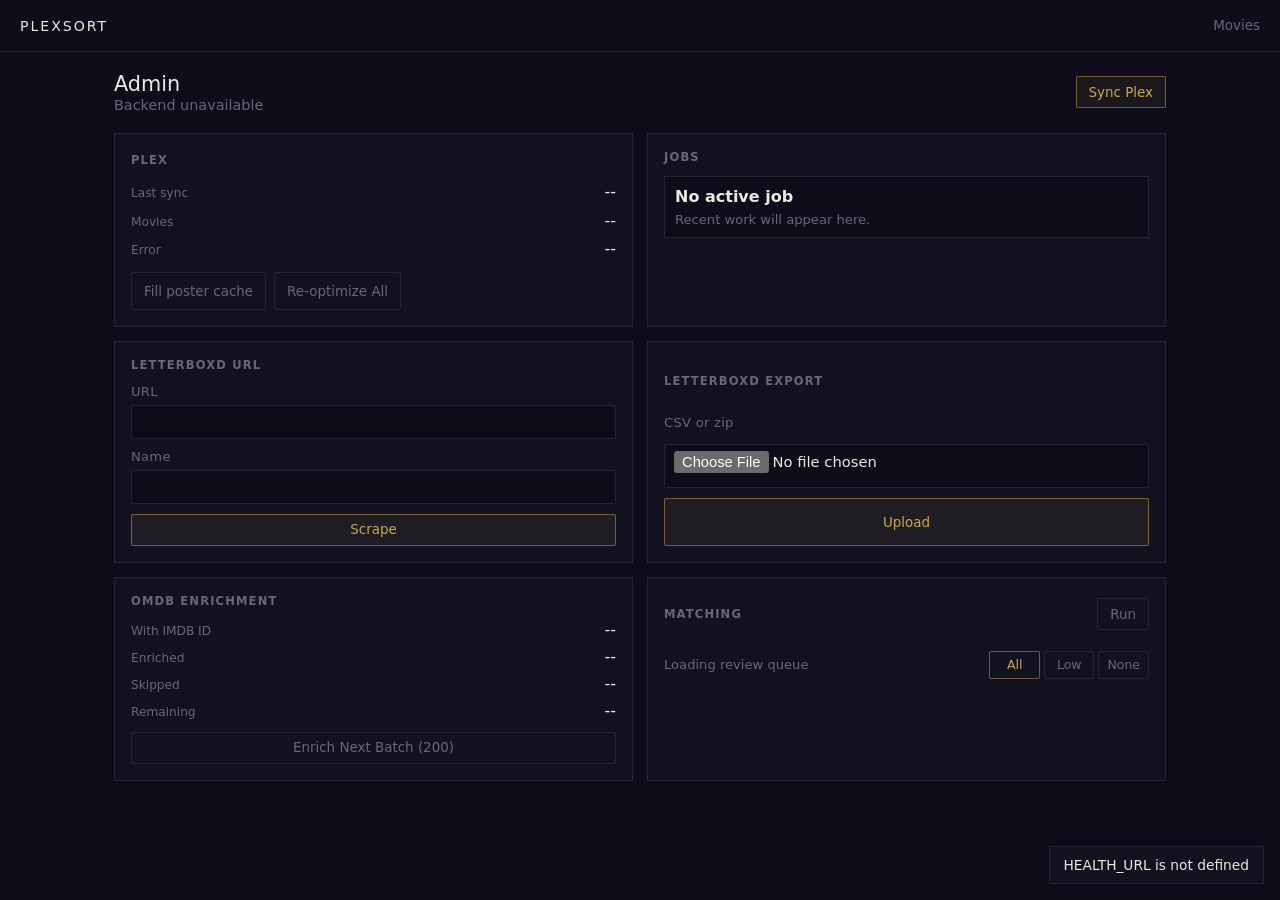
<file: frontend/admin.html>
<!doctype html>
<html lang="en">
  <head>
    <meta charset="utf-8" />
    <meta name="viewport" content="width=device-width, initial-scale=1" />
    <title>PlexSort Admin</title>
    <link rel="stylesheet" href="assets/style.css?v=12" />
  </head>
  <body data-view="admin">
    <header class="topbar">
      <a class="brand" href="/">
        <span class="brand-name">PlexSort</span>
      </a>
      <nav class="nav-actions" aria-label="Primary">
        <a href="/">Movies</a>
      </nav>
    </header>

    <main class="admin-shell">
      <section class="admin-header">
        <div>
          <h1>Admin</h1>
          <p id="adminStatus">Checking backend</p>
        </div>
        <button class="primary-button" id="syncPlexButton" type="button">Sync Plex</button>
      </section>

      <section class="admin-grid">
        <section class="tool-panel">
          <div class="panel-title">
            <h2>Plex</h2>
          </div>
          <dl class="status-list" id="syncStatus">
            <div><dt>Last sync</dt><dd>--</dd></div>
            <div><dt>Movies</dt><dd>--</dd></div>
            <div><dt>Error</dt><dd>--</dd></div>
          </dl>
          <div style="display:flex;gap:8px;flex-wrap:wrap">
            <button class="ghost-button" id="optimizePostersButton" type="button">Fill poster cache</button>
            <button class="ghost-button" id="reoptimizePostersButton" type="button">Re-optimize All</button>
          </div>
        </section>

        <section class="tool-panel">
          <div class="panel-title">
            <h2>Jobs</h2>
          </div>
          <div class="job-status" id="activeJob">
            <strong>No active job</strong>
            <span>Recent work will appear here.</span>
          </div>
          <div class="review-list" id="jobList"></div>
        </section>

        <section class="tool-panel">
          <div class="panel-title">
            <h2>Letterboxd URL</h2>
          </div>
          <form id="scrapeForm">
            <label>
              URL
              <input id="scrapeUrlInput" type="url" autocomplete="off" required />
            </label>
            <label>
              Name
              <input id="scrapeNameInput" type="text" autocomplete="off" />
            </label>
            <button class="primary-button" type="submit">Scrape</button>
          </form>
        </section>

        <section class="tool-panel">
          <div class="panel-title">
            <h2>Letterboxd Export</h2>
          </div>
          <form id="uploadForm">
            <label>
              CSV or zip
              <input id="uploadInput" type="file" accept=".csv,.zip,text/csv,application/zip" required />
            </label>
            <button class="primary-button" type="submit">Upload</button>
          </form>
        </section>

        <section class="tool-panel">
          <div class="panel-title">
            <h2>OMDB Enrichment</h2>
          </div>
          <dl class="status-list" id="omdbStatus">
            <div><dt>With IMDB ID</dt><dd>--</dd></div>
            <div><dt>Enriched</dt><dd>--</dd></div>
            <div><dt>Skipped</dt><dd>--</dd></div>
            <div><dt>Remaining</dt><dd>--</dd></div>
          </dl>
          <button class="ghost-button" id="enrichOmdbButton" type="button">Enrich Next Batch (200)</button>
        </section>

        <section class="tool-panel">
          <div class="panel-title">
            <h2>Matching</h2>
            <button class="ghost-button" id="runMatchButton" type="button">Run</button>
          </div>
          <div class="review-toolbar">
            <div class="review-summary" id="reviewSummary">Loading review queue</div>
            <div class="review-filter" aria-label="Review filter">
              <button type="button" data-review-filter="all" aria-pressed="true">All</button>
              <button type="button" data-review-filter="low" aria-pressed="false">Low</button>
              <button type="button" data-review-filter="none" aria-pressed="false">None</button>
            </div>
          </div>
          <div class="review-list" id="reviewList"></div>
        </section>
      </section>
    </main>

    <div class="toast" id="toast" role="status" aria-live="polite" hidden></div>
    <script src="assets/admin.js?v=6"></script>
  </body>
</html>
</file>
<file: frontend/assets/style.css>
:root {
  color-scheme: dark;
  --bg: #0d0c18;
  --surface: #121120;
  --line: #252336;
  --text: #ede9e2;
  --muted: #6a6679;
  --accent: #c8a84b;
  --green: #4db87a;
  --red: #c45858;
  --focus: #4a8fd4;
}

* {
  box-sizing: border-box;
}

body {
  margin: 0;
  min-height: 100vh;
  background: var(--bg);
  color: var(--text);
  font-family: Inter, ui-sans-serif, system-ui, -apple-system, BlinkMacSystemFont, "Segoe UI", sans-serif;
  font-size: 1rem;
  letter-spacing: 0;
}

button,
input,
select {
  font: inherit;
}

button,
a {
  color: inherit;
}

button {
  cursor: pointer;
}

button:disabled {
  cursor: not-allowed;
  opacity: 0.4;
}

a {
  text-decoration: none;
}

/* ── Topbar ── */
.topbar {
  position: sticky;
  top: 0;
  z-index: 10;
  display: flex;
  align-items: center;
  justify-content: space-between;
  height: 52px;
  padding: 0 20px;
  border-bottom: 1px solid var(--line);
  background: var(--bg);
}

.brand {
  display: flex;
  align-items: baseline;
  gap: 10px;
}

.brand-name {
  font-size: 0.88rem;
  font-weight: 300;
  letter-spacing: 0.14em;
  text-transform: uppercase;
}

.brand-count {
  color: var(--muted);
  font-size: 0.8rem;
  font-weight: 400;
  letter-spacing: 0.02em;
}

.nav-actions {
  display: flex;
  align-items: center;
  gap: 10px;
}

.nav-actions a {
  color: var(--muted);
  font-size: 0.84rem;
}

.nav-actions a:hover {
  color: var(--text);
}

/* ── Buttons ── */
.icon-button {
  display: inline-flex;
  align-items: center;
  justify-content: center;
  width: 32px;
  height: 32px;
  border: 1px solid var(--line);
  border-radius: 2px;
  background: transparent;
  color: var(--muted);
  font-size: 1rem;
  line-height: 1;
  padding: 0;
}

.icon-button:hover {
  color: var(--text);
  border-color: var(--muted);
}

.settings-button {
  font-size: 0.88rem;
}

.sidebar-toggle-btn {
  display: none;
}

.text-btn {
  border: 0;
  background: transparent;
  color: var(--muted);
  padding: 0;
  font-size: 0.84rem;
  cursor: pointer;
}

.text-btn:hover {
  color: var(--text);
}

/* admin-shared buttons */
.primary-button,
.ghost-button {
  min-height: 32px;
  border: 1px solid var(--line);
  border-radius: 2px;
  background: transparent;
  color: var(--text);
  padding: 5px 12px;
  font-size: 0.84rem;
}

.primary-button {
  border-color: rgba(200, 168, 75, 0.5);
  background: rgba(200, 168, 75, 0.08);
  color: var(--accent);
}

.primary-button:hover {
  background: rgba(200, 168, 75, 0.14);
}

.ghost-button {
  color: var(--muted);
}

.ghost-button:hover {
  color: var(--text);
}

button:focus-visible,
input:focus,
select:focus {
  outline: none;
  border-color: var(--focus);
  box-shadow: 0 0 0 2px rgba(74, 143, 212, 0.18);
}

/* ── Layout ── */
.app-shell {
  display: grid;
  grid-template-columns: 260px minmax(0, 1fr);
  min-height: calc(100vh - 52px);
}

.sidebar {
  border-right: 1px solid var(--line);
  overflow-y: auto;
}

.workspace,
.admin-shell {
  min-width: 0;
  padding: 20px 24px;
}

/* ── Sidebar sections ── */
.sidebar-section {
  padding: 14px 16px;
  border-bottom: 1px solid var(--line);
}

.section-header {
  display: flex;
  align-items: center;
  justify-content: space-between;
  margin-bottom: 12px;
}

.section-label {
  font-size: 0.72rem;
  font-weight: 600;
  letter-spacing: 0.1em;
  text-transform: uppercase;
  color: var(--muted);
}

.section-actions {
  display: flex;
  gap: 10px;
}

/* ── Typography ── */
h1,
h2,
p {
  margin: 0;
}

h1 {
  font-size: 1.3rem;
  font-weight: 500;
  line-height: 1.2;
}

h2 {
  font-size: 0.72rem;
  font-weight: 600;
  letter-spacing: 0.1em;
  text-transform: uppercase;
  color: var(--muted);
}

p {
  color: var(--muted);
  font-size: 0.9rem;
}

.muted {
  color: var(--muted);
  font-size: 0.88rem;
}

/* ── Form controls ── */
label,
fieldset {
  display: grid;
  gap: 6px;
  min-width: 0;
  color: var(--muted);
  font-size: 0.82rem;
  letter-spacing: 0.02em;
  border: 0;
  padding: 0;
  margin: 0;
}

legend {
  padding: 0;
  color: var(--muted);
  font-size: 0.82rem;
  letter-spacing: 0.02em;
}

input,
select {
  width: 100%;
  min-height: 34px;
  border: 1px solid var(--line);
  border-radius: 2px;
  background: var(--bg);
  color: var(--text);
  padding: 6px 9px;
  outline: none;
  font-size: 0.92rem;
}

.filter-fields {
  display: grid;
  gap: 12px;
}

.field-grid {
  display: grid;
  gap: 8px;
}

.field-grid.two {
  grid-template-columns: repeat(2, minmax(0, 1fr));
}

.segmented {
  grid-template-columns: repeat(3, minmax(0, 1fr));
  gap: 6px;
}

.segmented legend {
  grid-column: 1 / -1;
}

.segmented label {
  display: flex;
  align-items: center;
  justify-content: center;
  min-height: 30px;
  border: 1px solid var(--line);
  border-radius: 2px;
  background: transparent;
  color: var(--text);
  letter-spacing: 0;
  font-size: 0.84rem;
}

.segmented input {
  width: auto;
  min-height: auto;
  margin: 0 5px 0 0;
}

/* ── Sidebar Letterboxd ── */
.sidebar-section label {
  margin-top: 6px;
}

.coverage-list {
  display: grid;
  gap: 8px;
  margin: 12px 0 0;
}

.coverage-list div {
  display: flex;
  align-items: baseline;
  justify-content: space-between;
  gap: 8px;
}

.coverage-list dt {
  color: var(--muted);
  font-size: 0.8rem;
}

.coverage-list dd {
  margin: 0;
  font-size: 0.92rem;
}

.stat-filter-btn {
  border: 0;
  background: transparent;
  color: inherit;
  padding: 0;
  font: inherit;
  cursor: pointer;
  text-decoration: underline;
  text-decoration-color: var(--line);
  text-underline-offset: 2px;
}

.stat-filter-btn:hover {
  color: var(--accent);
  text-decoration-color: var(--accent);
}

.stat-filter-btn[data-active="true"] {
  color: var(--accent);
  text-decoration-color: var(--accent);
}

.export-links {
  display: flex;
  flex-direction: column;
  gap: 4px;
  margin-top: 12px;
}

/* ── Active filter chips ── */
.active-filters {
  display: flex;
  flex-wrap: wrap;
  gap: 6px;
  margin-bottom: 10px;
}

.column-panel {
  display: grid;
  gap: 10px;
  margin-bottom: 12px;
  padding: 10px;
  border: 1px solid var(--line);
  background: var(--surface);
}

.column-presets {
  display: flex;
  flex-wrap: wrap;
  gap: 6px;
}

.column-preset-btn {
  min-height: 28px;
  border: 1px solid var(--line);
  border-radius: 2px;
  background: transparent;
  color: var(--muted);
  padding: 4px 8px;
  font-size: 0.78rem;
  text-transform: capitalize;
}

.column-preset-btn[aria-pressed="true"] {
  border-color: rgba(200, 168, 75, 0.5);
  color: var(--accent);
}

.column-options {
  display: grid;
  grid-template-columns: repeat(auto-fit, minmax(130px, 1fr));
  gap: 6px 10px;
}

.column-options label {
  display: flex;
  align-items: center;
  gap: 6px;
  min-height: 28px;
  color: var(--text);
  font-size: 0.82rem;
  letter-spacing: 0;
}

.column-options input {
  width: auto;
  min-height: auto;
  margin: 0;
}

.filter-chip {
  display: inline-flex;
  align-items: center;
  gap: 5px;
  height: 26px;
  border: 1px solid var(--line);
  border-radius: 2px;
  background: var(--surface);
  color: var(--muted);
  padding: 0 8px;
  font-size: 0.78rem;
  cursor: pointer;
  white-space: nowrap;
}

.filter-chip:hover {
  color: var(--text);
  border-color: var(--muted);
}

.filter-chip[data-chip-type="list"] {
  border-color: rgba(200, 168, 75, 0.4);
  color: var(--accent);
}

/* ── Missing view ── */
.missing-view {
  display: grid;
  gap: 0;
}

.missing-view-header {
  display: flex;
  align-items: baseline;
  justify-content: space-between;
  gap: 12px;
  padding: 0 0 14px;
}

.missing-view-header strong {
  font-size: 1.1rem;
  font-weight: 500;
}

.missing-note {
  font-size: 0.78rem;
  color: var(--muted);
  margin-bottom: 12px;
  padding: 6px 10px;
  border-left: 2px solid var(--line);
}

.missing-table {
  width: 100%;
  min-width: 480px;
}

.missing-table th {
  font-size: 0.7rem;
  letter-spacing: 0.08em;
  font-weight: 600;
  text-transform: uppercase;
  color: var(--muted);
  padding: 7px 12px;
  background: var(--bg);
  border-bottom: 1px solid var(--line);
  text-align: left;
  cursor: pointer;
  user-select: none;
  position: sticky;
  top: 0;
  z-index: 1;
}

.missing-table th:hover {
  color: var(--text);
}

.missing-table td {
  padding: 9px 12px;
  border-bottom: 1px solid var(--line);
  vertical-align: middle;
}

.missing-table td:first-child {
  color: var(--muted);
  font-size: 0.78rem;
  width: 40px;
}

.missing-table td a {
  color: var(--muted);
  font-size: 0.82rem;
  text-decoration: underline;
  text-underline-offset: 2px;
}

.missing-table td a:hover {
  color: var(--text);
}

.missing-table tbody tr:hover {
  background: rgba(255, 255, 255, 0.022);
}

/* ── Movie detail panel ── */
.movie-detail {
  position: fixed;
  inset: 0;
  z-index: 40;
  display: flex;
  align-items: stretch;
  justify-content: flex-end;
}

.movie-detail-backdrop {
  position: absolute;
  inset: 0;
  background: rgba(0, 0, 0, 0.55);
  cursor: pointer;
}

.movie-detail-panel {
  position: relative;
  z-index: 1;
  width: min(400px, 100vw);
  height: 100vh;
  overflow-y: auto;
  background: var(--surface);
  border-left: 1px solid var(--line);
  display: grid;
  align-content: start;
  gap: 0;
}

.movie-detail-header {
  display: flex;
  justify-content: flex-end;
  padding: 10px 12px 0;
  position: sticky;
  top: 0;
  background: var(--surface);
  z-index: 1;
}

.detail-poster {
  width: 100%;
  overflow: hidden;
}

.detail-poster img {
  width: 100%;
  height: auto;
  display: block;
}

.detail-body {
  padding: 14px 16px 16px;
  display: grid;
  gap: 14px;
}

.detail-title {
  font-size: 1.05rem;
  font-weight: 500;
  line-height: 1.3;
  margin: 0;
}

.detail-subtitle {
  color: var(--muted);
  font-size: 0.8rem;
  margin: 0;
  line-height: 1.5;
}

.detail-summary {
  color: var(--muted);
  font-size: 0.84rem;
  line-height: 1.6;
  margin: 0;
  border-top: 1px solid var(--line);
  padding-top: 12px;
}

.detail-grid {
  display: grid;
  grid-template-columns: repeat(2, minmax(0, 1fr));
  gap: 8px;
}

.detail-group {
  display: grid;
  gap: 8px;
  padding-top: 12px;
  border-top: 1px solid var(--line);
}

.detail-group > h3,
.detail-section h3 {
  margin: 0;
  color: var(--muted);
  font-size: 0.68rem;
  font-weight: 600;
  letter-spacing: 0.1em;
  text-transform: uppercase;
}

.detail-group-body {
  display: grid;
  gap: 10px;
}

.detail-stat {
  display: grid;
  gap: 2px;
  padding: 8px;
  border: 1px solid var(--line);
  background: var(--bg);
}

.detail-stat--wide {
  grid-column: 1 / -1;
}

.detail-stat span {
  color: var(--muted);
  font-size: 0.66rem;
  font-weight: 600;
  text-transform: uppercase;
  letter-spacing: 0.08em;
}

.detail-stat strong {
  font-size: 0.9rem;
  font-weight: 400;
}

.detail-mini-stats {
  display: flex;
  flex-wrap: wrap;
  gap: 6px;
  margin-top: 2px;
}

.detail-mini-stats span {
  color: var(--muted);
  font-size: 0.78rem;
  background: var(--bg);
  border: 1px solid var(--line);
  padding: 2px 7px;
  border-radius: 2px;
}

.detail-section {
  display: grid;
  gap: 4px;
}

.detail-section p {
  color: var(--text);
  font-size: 0.9rem;
  line-height: 1.55;
}

.detail-section-label {
  font-size: 0.68rem;
  font-weight: 600;
  letter-spacing: 0.1em;
  text-transform: uppercase;
  color: var(--muted);
}

.detail-section-value {
  font-size: 0.9rem;
  line-height: 1.5;
}

/* ── Table toolbar ── */
.table-toolbar {
  display: flex;
  align-items: center;
  justify-content: space-between;
  gap: 12px;
  margin-bottom: 14px;
}

.toolbar-actions {
  display: flex;
  align-items: center;
  gap: 6px;
}

.toolbar-sep {
  width: 1px;
  height: 18px;
  background: var(--line);
  flex-shrink: 0;
}

.sort-select,
.per-page-select {
  height: 32px;
  min-height: auto;
  width: auto;
  border: 1px solid var(--line);
  border-radius: 2px;
  background: var(--bg);
  color: var(--text);
  padding: 0 6px;
  font-size: 0.82rem;
  cursor: pointer;
  outline: none;
}

.sort-select {
  min-width: 136px;
}

.per-page-select {
  min-width: 56px;
}

#pageLabel {
  min-width: 40px;
  color: var(--muted);
  text-align: center;
  font-size: 0.84rem;
}

.toolbar-sub {
  display: flex;
  align-items: baseline;
  gap: 10px;
}

/* ── Table ── */
.table-frame {
  position: relative;
  overflow: auto;
}

.table-frame::-webkit-scrollbar {
  height: 3px;
  width: 3px;
}

.table-frame::-webkit-scrollbar-track {
  background: transparent;
}

.table-frame::-webkit-scrollbar-thumb {
  background: var(--line);
  border-radius: 2px;
}

.table-frame::-webkit-scrollbar-thumb:hover {
  background: var(--muted);
}

table {
  width: 100%;
  min-width: 900px;
  border-collapse: collapse;
}

th,
td {
  padding: 11px 14px;
  border-bottom: 1px solid var(--line);
  text-align: left;
  vertical-align: middle;
}

th {
  position: sticky;
  top: 0;
  z-index: 1;
  background: var(--bg);
  color: var(--muted);
  font-size: 0.72rem;
  font-weight: 600;
  letter-spacing: 0.08em;
  text-transform: uppercase;
  padding: 9px 12px;
  border-bottom: 1px solid var(--line);
}

th button {
  border: 0;
  background: transparent;
  color: inherit;
  padding: 0;
  font: inherit;
}

th button[data-sort-dir="asc"]::after {
  content: " ↑";
}

th button[data-sort-dir="desc"]::after {
  content: " ↓";
}

th button[data-sort-dir="asc"],
th button[data-sort-dir="desc"] {
  color: var(--text);
}

tbody tr:hover {
  background: rgba(255, 255, 255, 0.022);
}

tbody tr {
  cursor: pointer;
}

tbody tr[data-in-list="true"] {
  border-left: 2px solid rgba(200, 168, 75, 0.5);
}

.movie-title {
  display: flex;
  align-items: center;
  gap: 10px;
  min-width: 200px;
}

.rating-stack {
  display: grid;
  gap: 2px;
  min-width: 76px;
  color: var(--muted);
  font-size: 0.82rem;
  line-height: 1.25;
}

.rating-stack span:first-child {
  color: var(--text);
}

.movie-meta {
  display: flex;
  flex-wrap: wrap;
  align-items: center;
  gap: 0;
  margin-top: 3px;
}

.mobile-card-meta {
  display: none;
}

.poster-thumb {
  flex: 0 0 auto;
  width: 50px;
  height: 75px;
  border: 1px solid var(--line);
  background: var(--surface);
  object-fit: cover;
  border-radius: 1px;
}

/* ── Genre tags (replacing pills) ── */
.genre-row {
  display: flex;
  flex-wrap: wrap;
  align-items: center;
  gap: 0;
  color: var(--muted);
  font-size: 0.88rem;
}

.genre-btn {
  border: 0;
  background: transparent;
  color: var(--muted);
  font-size: 0.88rem;
  padding: 0;
  cursor: pointer;
  line-height: inherit;
}

.genre-btn:hover {
  color: var(--text);
  text-decoration: underline;
  text-underline-offset: 2px;
}

.genre-sep {
  color: var(--line);
  padding: 0 4px;
  pointer-events: none;
  user-select: none;
}

/* ── Status colors ── */
.status-good {
  color: var(--green);
}

.status-bad {
  color: var(--muted);
}

/* ── Empty state ── */
.empty-state {
  display: grid;
  justify-items: center;
  gap: 6px;
  padding: 48px 20px;
  color: var(--muted);
  text-align: center;
}

.empty-state strong {
  color: var(--text);
}

.empty-state.compact {
  padding: 14px;
}

/* ── Settings/health panel ── */
.settings-panel {
  position: fixed;
  top: 60px;
  right: 14px;
  z-index: 20;
  display: grid;
  gap: 12px;
  width: min(400px, calc(100vw - 28px));
  max-height: calc(100vh - 76px);
  overflow: auto;
  padding: 14px;
  border: 1px solid var(--line);
  background: var(--surface);
}

.panel-title,
.admin-header {
  display: flex;
  align-items: center;
  justify-content: space-between;
  gap: 14px;
}

.panel-actions {
  display: flex;
  align-items: center;
  gap: 8px;
}

.health-grid {
  display: grid;
  grid-template-columns: repeat(2, minmax(0, 1fr));
  gap: 6px;
}

.health-grid div,
.health-lists article {
  display: grid;
  gap: 2px;
  padding: 8px;
  border: 1px solid var(--line);
  background: var(--bg);
}

.health-grid span,
.health-lists span {
  color: var(--muted);
  font-size: 0.68rem;
  text-transform: uppercase;
  letter-spacing: 0.08em;
}

.health-grid strong {
  font-size: 1rem;
}

.health-lists {
  display: grid;
  gap: 6px;
}

/* ── Toast ── */
.toast {
  position: fixed;
  right: 16px;
  bottom: 16px;
  max-width: min(320px, calc(100vw - 32px));
  padding: 10px 14px;
  border: 1px solid var(--line);
  background: var(--surface);
  font-size: 0.86rem;
}

/* ── Admin ── */
.admin-shell {
  max-width: 1100px;
  margin: 0 auto;
}

.admin-header {
  margin-bottom: 20px;
}

.admin-grid {
  display: grid;
  grid-template-columns: repeat(2, minmax(0, 1fr));
  gap: 14px;
}

.tool-panel {
  display: grid;
  gap: 12px;
  padding: 16px;
  border: 1px solid var(--line);
  background: var(--surface);
}

form {
  display: grid;
  gap: 10px;
}

.status-list {
  display: grid;
  gap: 8px;
  margin: 0;
}

.status-list div {
  display: flex;
  align-items: baseline;
  justify-content: space-between;
  gap: 8px;
}

.status-list dt {
  color: var(--muted);
  font-size: 0.76rem;
}

.status-list dd {
  margin: 0;
}

.review-list {
  display: grid;
  gap: 6px;
  min-height: 60px;
}

.review-toolbar {
  display: flex;
  align-items: center;
  justify-content: space-between;
  gap: 10px;
  min-width: 0;
}

.review-summary {
  display: flex;
  flex-wrap: wrap;
  gap: 8px;
  min-width: 0;
  color: var(--muted);
  font-size: 0.82rem;
}

.review-summary strong {
  color: var(--text);
}

.review-filter {
  display: grid;
  grid-template-columns: repeat(3, minmax(48px, 1fr));
  gap: 4px;
  flex: 0 0 auto;
}

.review-filter button {
  min-height: 28px;
  border: 1px solid var(--line);
  border-radius: 2px;
  background: transparent;
  color: var(--muted);
  padding: 4px 8px;
  font-size: 0.78rem;
}

.review-filter button[aria-pressed="true"] {
  border-color: rgba(200, 168, 75, 0.5);
  color: var(--accent);
}

.job-status {
  display: grid;
  gap: 6px;
  padding: 10px;
  border: 1px solid var(--line);
  background: var(--bg);
}

.job-status span {
  color: var(--muted);
  font-size: 0.82rem;
}

progress {
  width: 100%;
  height: 6px;
  accent-color: var(--accent);
}

.review-item {
  display: grid;
  gap: 4px;
  padding: 10px;
  border: 1px solid var(--line);
  background: var(--bg);
}

.review-item span {
  color: var(--muted);
  font-size: 0.82rem;
}

.review-actions {
  display: grid;
  grid-template-columns: minmax(0, 1fr) auto auto;
  gap: 6px;
  margin-top: 4px;
}

.candidate-list {
  display: grid;
  gap: 4px;
  margin-top: 2px;
}

.candidate-button {
  display: flex;
  align-items: center;
  justify-content: space-between;
  gap: 8px;
  min-height: 32px;
  border: 1px solid var(--line);
  border-radius: 2px;
  background: var(--bg);
  color: var(--text);
  padding: 6px 8px;
  text-align: left;
  font-size: 0.84rem;
}

.candidate-button small {
  color: var(--muted);
}

[hidden] {
  display: none !important;
}

/* ── Mobile ── */
@media (max-width: 860px) {
  .topbar {
    height: 48px;
    padding: 0 14px;
  }

  .sidebar-toggle-btn {
    display: inline-flex;
  }

  .settings-panel {
    top: 56px;
    right: 8px;
    left: 8px;
    width: auto;
    max-height: calc(100vh - 72px);
  }

  .app-shell {
    grid-template-columns: 1fr;
    min-height: auto;
  }

  .sidebar {
    border-right: 0;
    border-bottom: 1px solid var(--line);
    display: none;
  }

  .sidebar[data-open="true"] {
    display: block;
  }

  .workspace,
  .admin-shell {
    padding: 12px 14px;
  }

  .admin-grid {
    grid-template-columns: 1fr;
  }

  .table-toolbar {
    align-items: flex-start;
    flex-direction: column;
    gap: 8px;
  }

  .toolbar-actions {
    width: 100%;
    justify-content: space-between;
  }

  #pageLabel {
    flex: 1;
  }

  .admin-header {
    align-items: flex-start;
    flex-direction: column;
  }
}

/* ── Mobile: horizontal-scroll spreadsheet layout ── */
@media (max-width: 680px) {
  /* Scrollable container with pure-CSS right-edge fade hint.
     "local" cover scrolls with content and hides the fade when fully scrolled right;
     "scroll" gradient stays viewport-fixed, creating the visible shadow. */
  .table-frame {
    overflow-x: auto;
    overflow-y: visible;
    -webkit-overflow-scrolling: touch;
    overscroll-behavior-x: contain;
    background:
      linear-gradient(to left, var(--bg), transparent) right / 40px 100% local no-repeat,
      linear-gradient(to left, rgba(0, 0, 0, 0.4), transparent) right / 40px 100% scroll no-repeat;
  }

  /* Let the table size to its content */
  table {
    min-width: unset;
    width: max-content;
  }

  /* Compact cells */
  th,
  td {
    padding: 6px 9px;
    font-size: 0.74rem;
    white-space: nowrap;
  }

  th {
    font-size: 0.64rem;
    padding: 5px 9px;
  }

  /* ── Frozen title column ── */
  th:first-child,
  td[data-column="title"] {
    position: sticky;
    left: 0;
    z-index: 2;
    background: var(--bg);
    min-width: 120px;
    max-width: 155px;
    white-space: normal;
  }

  th:first-child {
    z-index: 3;
  }

  /* Shadow appears once the user has scrolled (js toggles .is-scrolled) */
  .table-frame.is-scrolled th:first-child,
  .table-frame.is-scrolled td[data-column="title"] {
    box-shadow: 3px 0 14px -2px rgba(0, 0, 0, 0.9), 1px 0 0 var(--line);
  }

  /* Row hover must also update the sticky cell background */
  tbody tr:hover td[data-column="title"] {
    background: rgba(255, 255, 255, 0.018);
  }

  /* Title cell content: no poster, no genres, no meta pills — title only */
  .poster-thumb,
  .genre-row,
  .movie-title .movie-meta,
  .mobile-card-meta {
    display: none;
  }

  .movie-title {
    display: block;
    min-width: 0;
  }

  .movie-title strong {
    display: block;
    overflow: hidden;
    text-overflow: ellipsis;
    white-space: nowrap;
    font-size: 0.8rem;
    line-height: 1.35;
  }

  /* Compact rating stacks */
  .rating-stack {
    font-size: 0.7rem;
    gap: 1px;
    min-width: 0;
  }

  /* Gold in-list border on the sticky cell (tr border hides behind it) */
  tr[data-in-list="true"] {
    border-left: none;
  }

  tr[data-in-list="true"] td[data-column="title"] {
    border-left: 2px solid rgba(200, 168, 75, 0.55);
  }
}
</file>
